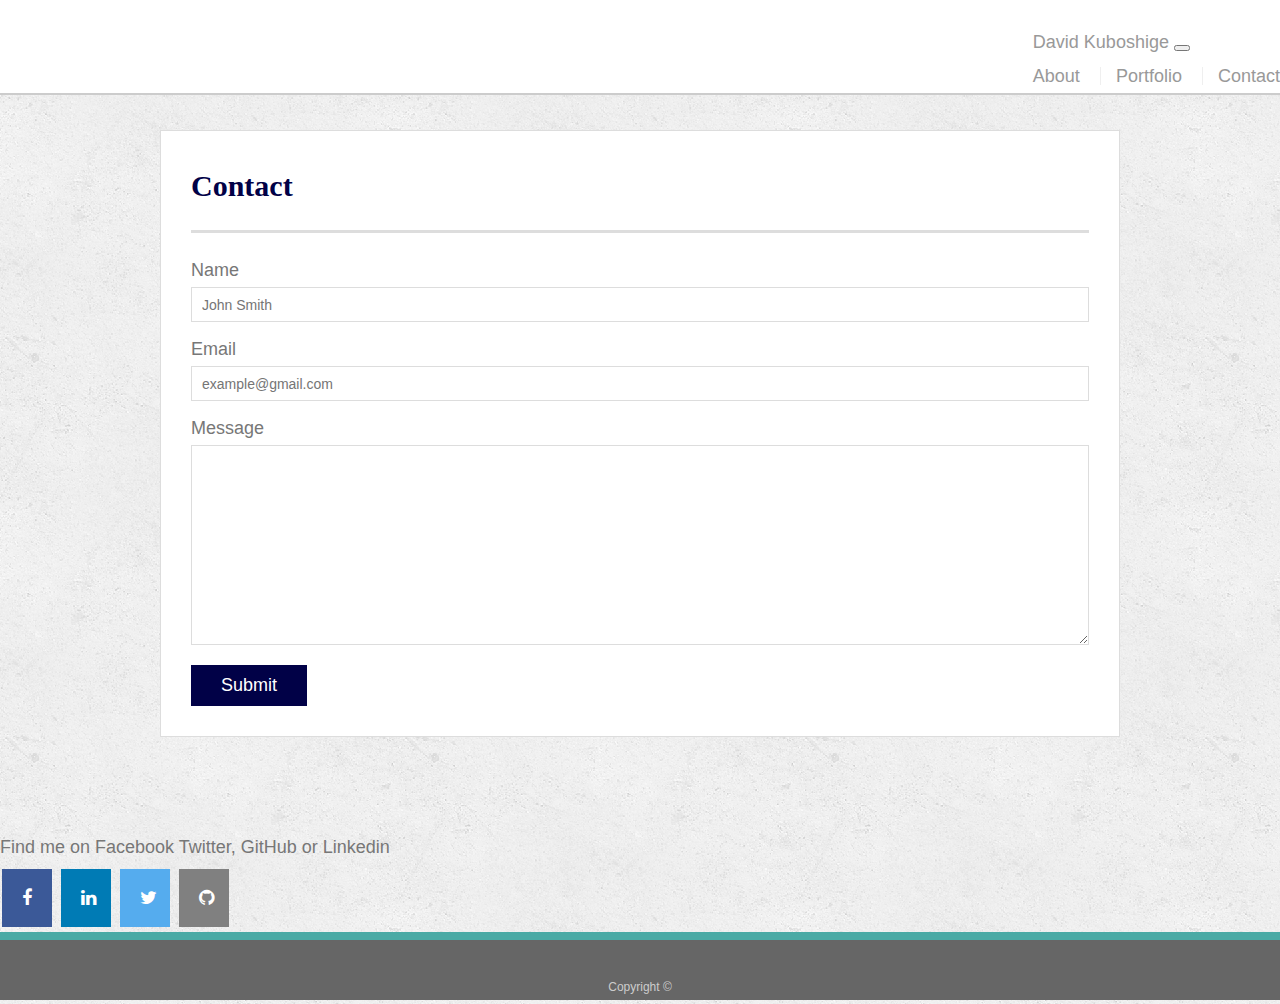
<file: contact.html>
<!doctype html>
<html lang="en-us">

<head>
  <meta charset="UTF-8">
  <title>Contact | David Kuboshige</title>
  <link rel="stylesheet" type="text/css" href="assets/css/reset.css">
  <link rel="stylesheet" type="text/css" href="assets/css/style.css">
  <link rel="stylesheet" href="https://stackpath.bootstrapcdn.com/bootstrap/4.1.3/css/bootstrap.min.css" integrity="sha384-MCw98/SFnGE8fJT3GXwEOngsV7Zt27NXFoaoApmYm81iuXoPkFOJwJ8ERdknLPMO"
    crossorigin="anonymous">
  <script src="https://code.jquery.com/jquery-3.3.1.slim.min.js" integrity="sha384-q8i/X+965DzO0rT7abK41JStQIAqVgRVzpbzo5smXKp4YfRvH+8abtTE1Pi6jizo"
    crossorigin="anonymous"></script>
  <script src="https://cdnjs.cloudflare.com/ajax/libs/popper.js/1.14.3/umd/popper.min.js" integrity="sha384-ZMP7rVo3mIykV+2+9J3UJ46jBk0WLaUAdn689aCwoqbBJiSnjAK/l8WvCWPIPm49"
    crossorigin="anonymous"></script>
  <script src="https://stackpath.bootstrapcdn.com/bootstrap/4.1.3/js/bootstrap.min.js" integrity="sha384-ChfqqxuZUCnJSK3+MXmPNIyE6ZbWh2IMqE241rYiqJxyMiZ6OW/JmZQ5stwEULTy"
    crossorigin="anonymous"></script>
    <link rel="stylesheet" href="https://cdnjs.cloudflare.com/ajax/libs/font-awesome/4.7.0/css/font-awesome.min.css">


</head>

<body>

  <header id="masthead">
    <nav class="navbar navbar-expand navbar container-fluid navbar-dark bg-dark">
      <a class="navbar-brand" href="contact.html">David Kuboshige</a>
      <button class="navbar-toggler" type="button" data-toggle="collapse" data-target="#navbarNavAltMarkup" aria-controls="navbarNavAltMarkup"
        aria-expanded="false" aria-label="Toggle navigation">
        <span class="navbar-toggler-icon"></span>
      </button>
      <div class="collapse navbar-collapse" id="navbarNavAltMarkup">
        <div class="navbar-nav">
          <a class="nav-item nav-link" href="index.html">About</a>
          <a class="nav-item nav-link" href="portfolio.html">Portfolio</a>
          <a class="nav-item nav-link active" href="contact.html">Contact
            <span class="sr-only">(current)</span>
          </a>
          <!-- <a class="nav-item nav-link disabled" href="#">Disabled</a> -->
        </div>
      </div>
      </div>
    </nav>
    </div>
  </header>

  <div id="main-container" class="container">
    <section class="main-section">
      <h1>Contact</h1>

      <form id="contact-form">
        <ul>
          <li>
            <label for="name">Name</label>
            <input type="text" id="name" name="name" placeholder="John Smith" required="required">
          </li>
          <li>
            <label for="email">Email</label>
            <input type="email" id="email" name="email" placeholder="example@gmail.com" required="required">
          </li>
          <li>
            <label for="message">Message</label>
            <textarea id="message" name="message" required="required"></textarea>
          </li>
        </ul>
        <input type="submit">
      </form>

    </section>

  </div>

  
  <div class="share">
<div><p>Find me on Facebook Twitter, GitHub or Linkedin</p></div>
      <a href="https://www.facebook.com/davekubo" class="fa fa-facebook"></a>
      <a href="https://www.linkedin.com/in/david-kuboshige-29786a76/" class="fa fa-linkedin"></a>
      <!-- <awesome-button type="linkedin" width="130" target="_blank" href="https://www.linkedin.com/in/david-kuboshige-29786a76/">Linkedin</awesome-button> -->
      <a href="https://twitter.com/davekubo" class="fa fa-twitter"></a>
      <!-- <awesome-button type="twitter" width="120" target="_blank" href="https://twitter.com/davekubo">Twitter</awesome-button> -->
      <a href="https://github.com/Glytchedup" class="fa fa-github"></a>
      <!-- <awesome-button type="github" width="120" target="_blank" href="https://github.com/Glytchedup">GitHub</awesome-button> -->
    </div>
  <footer>
    <div class="container">
      Copyright &copy;
    </div>
  </footer>
</body>

</html>
</file>
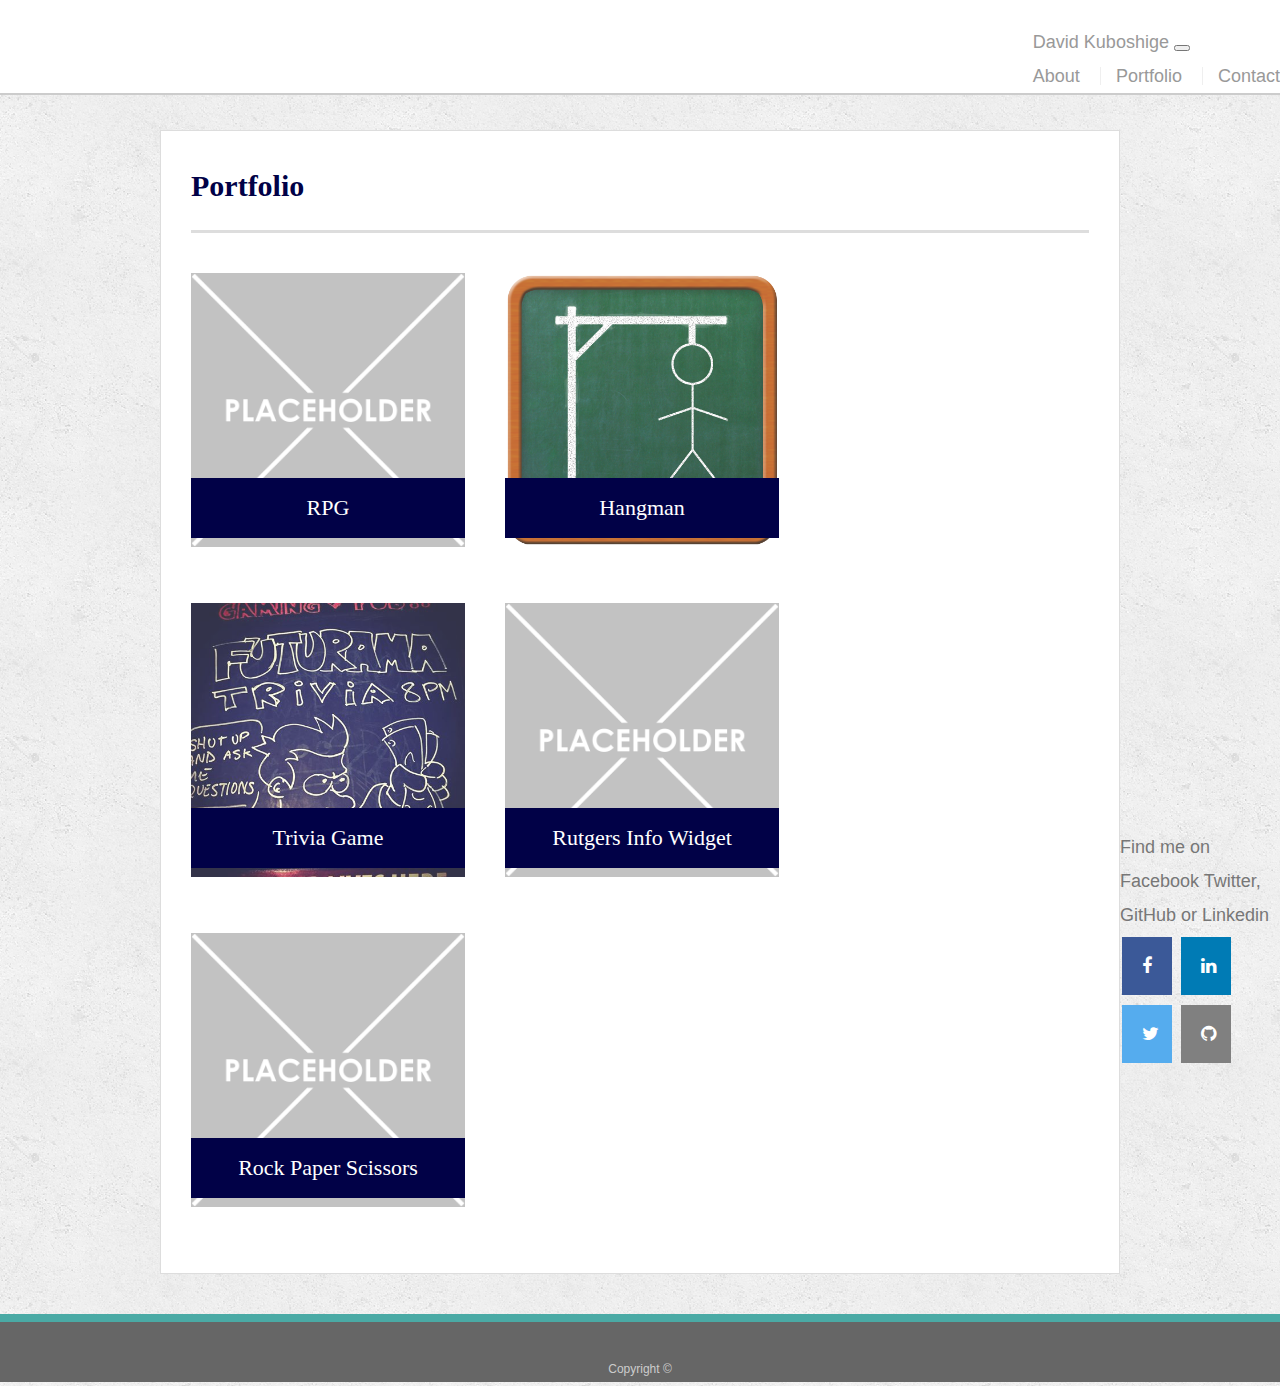
<file: portfolio.html>
<!doctype html>
<html lang="en-us">

<head>
  <meta charset="UTF-8">
  <title>Portfolio | David Kuboshige</title>
  <link rel="stylesheet" type="text/css" href="assets/css/reset.css">
  <link rel="stylesheet" type="text/css" href="assets/css/style.css">
  <link rel="stylesheet" href="https://stackpath.bootstrapcdn.com/bootstrap/4.1.3/css/bootstrap.min.css" integrity="sha384-MCw98/SFnGE8fJT3GXwEOngsV7Zt27NXFoaoApmYm81iuXoPkFOJwJ8ERdknLPMO"
    crossorigin="anonymous">
  <script src="https://code.jquery.com/jquery-3.3.1.slim.min.js" integrity="sha384-q8i/X+965DzO0rT7abK41JStQIAqVgRVzpbzo5smXKp4YfRvH+8abtTE1Pi6jizo"
    crossorigin="anonymous"></script>
  <script src="https://cdnjs.cloudflare.com/ajax/libs/popper.js/1.14.3/umd/popper.min.js" integrity="sha384-ZMP7rVo3mIykV+2+9J3UJ46jBk0WLaUAdn689aCwoqbBJiSnjAK/l8WvCWPIPm49"
    crossorigin="anonymous"></script>
  <script src="https://stackpath.bootstrapcdn.com/bootstrap/4.1.3/js/bootstrap.min.js" integrity="sha384-ChfqqxuZUCnJSK3+MXmPNIyE6ZbWh2IMqE241rYiqJxyMiZ6OW/JmZQ5stwEULTy"
    crossorigin="anonymous"></script>
    <link rel="stylesheet" href="https://cdnjs.cloudflare.com/ajax/libs/font-awesome/4.7.0/css/font-awesome.min.css">


</head>

<body>

  <header id="masthead">

    <nav class="navbar navbar-expand navbar container-fluid navbar-dark bg-dark">
      <a class="navbar-brand" href="contact.html">David Kuboshige</a>
      <button class="navbar-toggler" type="button" data-toggle="collapse" data-target="#navbarNavAltMarkup" aria-controls="navbarNavAltMarkup"
        aria-expanded="false" aria-label="Toggle navigation">
        <span class="navbar-toggler-icon"></span>
      </button>
      <div class="collapse navbar-collapse" id="navbarNavAltMarkup">
        <div class="navbar-nav">
          <a class="nav-item nav-link" href="index.html">About</a>
          <a class="nav-item nav-link active" href="portfolio.html">Portfolio
            <span class="sr-only">(current)</span>
          </a>
          <a class="nav-item nav-link" href="contact.html">Contact</a>
          <!-- <a class="nav-item nav-link disabled" href="#">Disabled</a> -->
        </div>
      </div>
      </div>
    </nav>


    <!-- <div class="container">
      <a href="index.html" id="logo">David Kuboshige</a>
      <nav>
        <a href="index.html">About</a>
        <a href="portfolio.html">Portfolio</a>
        <a href="contact.html">Contact</a>
      </nav> -->
    </div>
  </header>

  <div id="main-container" class="container">
    <section class="main-section">
      <h1>Portfolio</h1>

      <div class="work">
        <img src="assets/images/Placeholder.png" alt="RPG">

        <h3>RPG</h3>
      </div>
      <div class="work">
       <a href="https://glytchedup.github.io/Word-Guess-Game/"> <img src="assets/images/Hangman.png" alt="Hangman">
       </a>
        <h3>Hangman</h3>
      </div>
      <div class="work">
      <a href="https://glytchedup.github.io/Trivia-Game/"><img src="assets/images/Trivia.jpg" alt="Trivia Game">
      </a>
        <h3>Trivia Game</h3>
      </div>
      <div class="work">
        <img src="assets/images/Placeholder.png" href=# alt="Rutgers Info Widget">

        <h3>Rutgers Info Widget</h3>
      </div>
      <div class="work">
        <img src="assets/images/Placeholder.png" alt="Rock Paper Scissors">

        <h3>Rock Paper Scissors</h3>
      </div>

    </section>

  </div>

  
  <div class="share">
      <div><p>Find me on Facebook Twitter, GitHub or Linkedin</p></div>
      <a href="https://www.facebook.com/davekubo" class="fa fa-facebook"></a>
      <a href="https://www.linkedin.com/in/david-kuboshige-29786a76/" class="fa fa-linkedin"></a>
      <!-- <awesome-button type="linkedin" width="130" target="_blank" href="https://www.linkedin.com/in/david-kuboshige-29786a76/">Linkedin</awesome-button> -->
      <a href="https://twitter.com/davekubo" class="fa fa-twitter"></a>
      <!-- <awesome-button type="twitter" width="120" target="_blank" href="https://twitter.com/davekubo">Twitter</awesome-button> -->
      <a href="https://github.com/Glytchedup" class="fa fa-github"></a>
      <!-- <awesome-button type="github" width="120" target="_blank" href="https://github.com/Glytchedup">GitHub</awesome-button> -->
    </div>
  <footer>
    <div class="container">
      Copyright &copy;
    </div>
  </footer>
</body>

</html>
</file>
<file: assets/css/style.css>
body {
  font-family: Arial, "Helvetica Neue", Helvetica, sans-serif;
  font-size: 18px;
  line-height: 34px;
  color: #777;
  background: url("../images/concrete_seamless.png");
}

* {
  box-sizing: border-box;
}

/* general */

.container {
  width: 100%;
  max-width: 960px;
  margin: 0 auto;
  clear: both;
}

h1,
h2,
h3,
p {
  margin-bottom: 20px;
}

p:last-child {
  margin-bottom: 0;
}

h1,
h2,
h3 {
  font-family: Georgia, Times, "Times New Roman", serif;
  font-weight: 700;
  color: rgb(1, 1, 71);
}

h1 {
  padding-bottom: 20px;
  font-size: 30px;
  line-height: 49px;
  border-bottom: 3px solid #ddd;
}

h2,
h3 {
  font-size: 22px;
}

/* header */

#masthead {
  position: fixed;
  z-index: 99;
  width: 100%;
  margin: 0 0 30px;
  overflow: auto;
  color: #fff;
  background: #fff;
  border-bottom: 2px solid #ccc;
}

#logo {
  float: left;
  width: 250px;
  height: 90px;
  font-family: Georgia, Times, "Times New Roman", serif;
  font-size: 30px;
  font-weight: 700;
  line-height: 90px;
  color: #fff;
  text-align: center;
  text-decoration: none;
  background: rgb(1, 1, 71);
}

nav {
  float: right;
  margin-top: 25px;
}

nav a {
  display: inline-block;
  padding-left: 15px;
  margin-left: 15px;
  line-height: 18px;
  color: #999;
  text-decoration: none;
  border-left: 1px solid #efefef;
}

nav a:first-child {
  border-left: 0 none;
}

/* footer */

footer {
  padding: 30px 0;
  clear: both;
  font-size: 12px;
  color: #fff;
  color: #ccc;
  text-align: center;
  background: #666;
  border-top: 8px solid #4aaaa5;
  height: 50px;
}

h3, h2 {
  padding-bottom: 20px;
  margin-bottom: 15px;
  line-height: 22px;
  border-bottom: 2px solid #eee;
}

/* main */

#main-container {
  padding-top: 130px;
  min-height: calc(100vh - 70px);
}

.main-section {
  float: left;
  width: 100%;
  max-width: 960px;
  padding: 30px;
  margin: 0 0 40px;
  background: #fff;
  border: 1px solid #ddd;
}

/* portfolio page */

.work {
  position: relative;
  float: left;
  width: 274px;
  margin: 20px 0 25px;
  overflow: auto;
}

.work:nth-child(even) {
  margin-right: 40px;
}

.work img {
  width: 100%;
  border: 0 none;
  opacity: 0.8;
}

.work h3 {
  position: absolute;
  bottom: 20px;
  width: 100%;
  padding: 15px;
  margin-bottom: 0;
  font-weight: 300;
  line-height: 30px;
  color: #fff;
  text-align: center;
  background: rgb(1, 1, 71);
  border-bottom: 0;
}

.auth-image {
  float: left;
  width: 200px;
  height: auto;
  margin-top: 10px;
  margin-right: 25px;
}

/* contact page */

#contact-form ul {
  margin-bottom: 20px;
}

#contact-form li {
  margin-bottom: 10px;
}

label,
input[type=text],
input[type=email],
textarea {
  display: block;
  width: 100%;
}

input[type=text],
input[type=email],
textarea {
  height: 35px;
  padding: 0 10px;
  font-size: 14px;
  border: 1px solid #ddd;
}

textarea {
  height: 200px;
}

input[type=submit] {
  padding: 10px 30px;
  font-size: 18px;
  color: #fff;
  cursor: pointer;
  background:rgb(1, 1, 71);
  border: 0 none;
}

.fa {
  padding: 20px;
  font-size: 30px;
  width: 50px;
  text-align: center;
  text-decoration: none;
  margin: 5px 2px;
}

.fa:hover {
    opacity: 0.7;
}

.fa-facebook {
  background: #3B5998;
  color: white;
}

.fa-twitter {
  background: #55ACEE;
  color: white;
}

.fa-google {
  background: #dd4b39;
  color: white;
}

.fa-linkedin {
  background: #007bb5;
  color: white;
}

.fa-youtube {
  background: #bb0000;
  color: white;
}

.fa-instagram {
  background: #125688;
  color: white;
}

.fa-pinterest {
  background: #cb2027;
  color: white;
}

.fa-snapchat-ghost {
  background: #fffc00;
  color: white;
  text-shadow: -1px 0 black, 0 1px black, 1px 0 black, 0 -1px black;
}

.fa-skype {
  background: #00aff0;
  color: white;
}

.fa-android {
  background: #a4c639;
  color: white;
}

.fa-dribbble {
  background: #ea4c89;
  color: white;
}

.fa-vimeo {
  background: #45bbff;
  color: white;
}

.fa-tumblr {
  background: #2c4762;
  color: white;
}

.fa-vine {
  background: #00b489;
  color: white;
}

.fa-foursquare {
  background: #45bbff;
  color: white;
}

.fa-stumbleupon {
  background: #eb4924;
  color: white;
}

.fa-flickr {
  background: #f40083;
  color: white;
}

.fa-yahoo {
  background: #430297;
  color: white;
}

.fa-soundcloud {
  background: #ff5500;
  color: white;
}

.fa-reddit {
  background: #ff5700;
  color: white;
}

.fa-rss {
  background: #ff6600;
  color: white;
}

.fa-github {
  background: gray;
  color: white;
}
</file>
